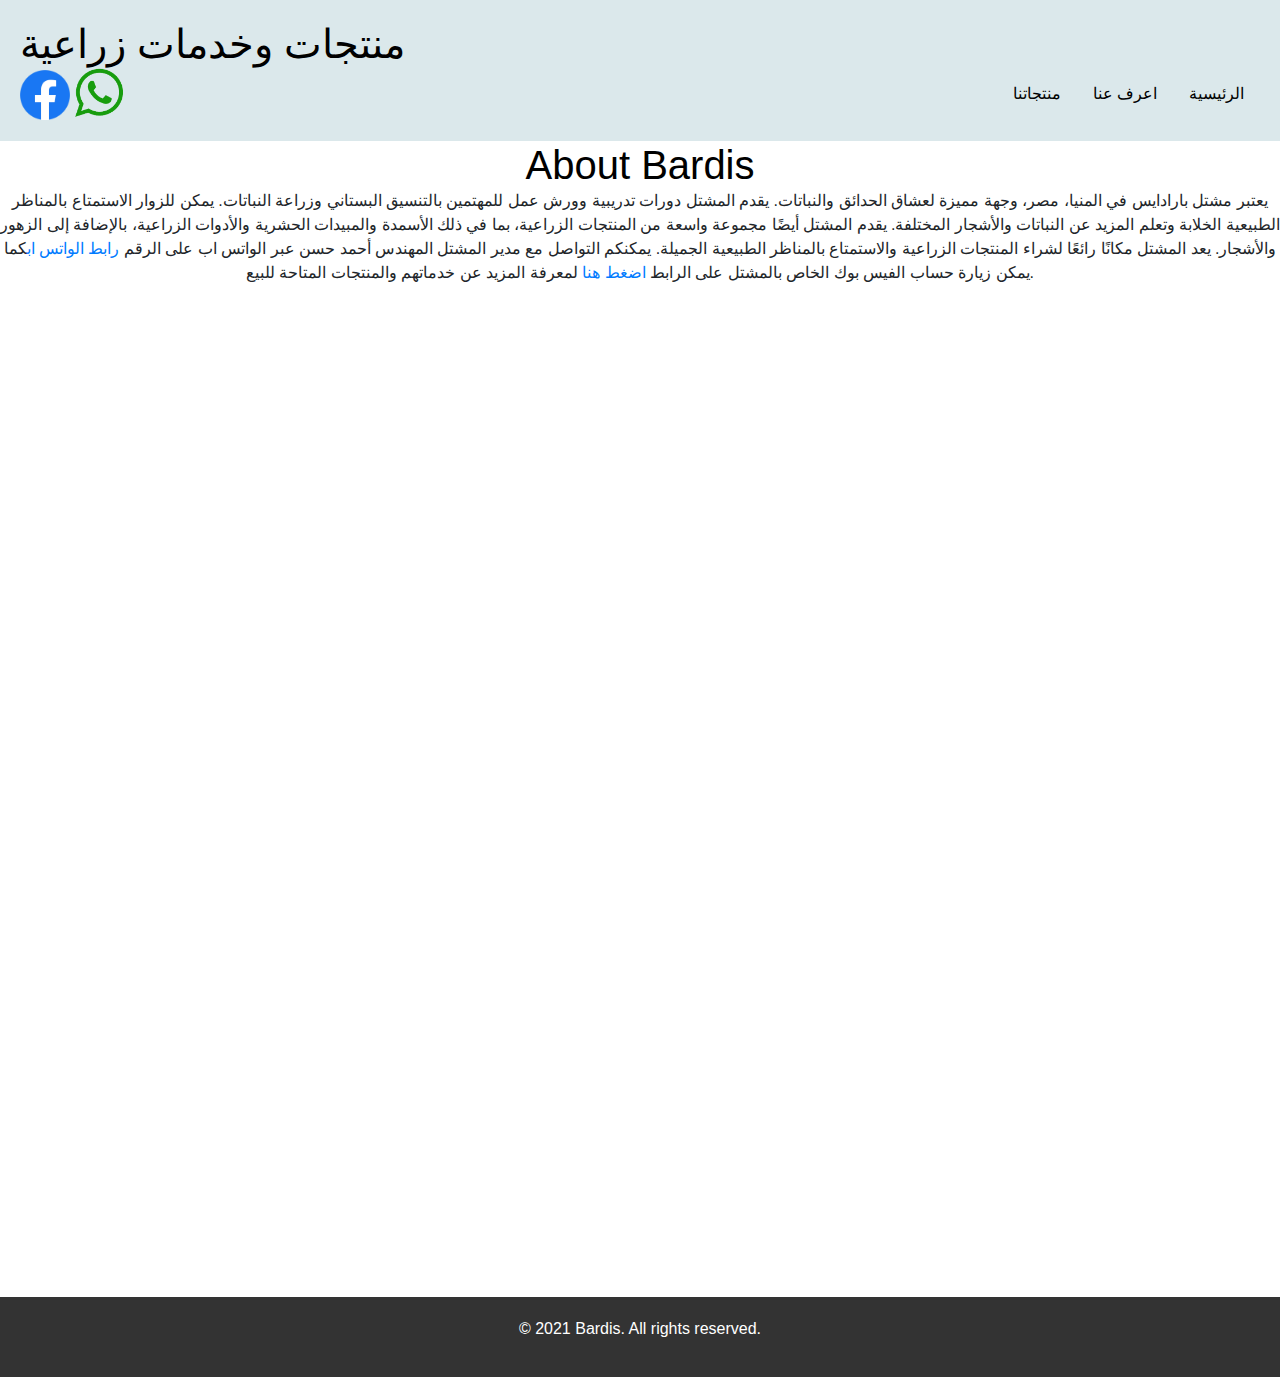
<file: About.html>
<!DOCTYPE html>
<html lang="en">

<head>
       <meta charset="UTF-8">
    <meta name="viewport" content="width=device-width, initial-scale=1.0">
   <link rel="stylesheet" href="https://maxcdn.bootstrapcdn.com/bootstrap/4.0.0/css/bootstrap.min.css">
    <title>About Bardis</title>
    <link rel="stylesheet" href="style.css">
    <link rel="stylesheet" type="text/css" href="home.css">
  <style>body{

            padding: auto;
            margin:auto;
            text-justify: auto;
    
    
    }
    
    </style>
    <script src="script.js"></script>
</head>

<body>
    <header>
        <h1>منتجات وخدمات زراعية</h1>
        <nav>
            <ul>
                <li><a href=index.html>الرئيسية</a></li>
                <li><a href=About.html>اعرف عنا</a></li>
                <li><a href=sall.html>منتجاتنا</a></li>
                <a href="https://www.facebook.com/profile.php?id=100063865183109" target=_blank class="fab fa-facebook-f"><img src="Facebook_Logo_(2019).png" width="50"></a>
                <a href="https://wa.me/+201091363695" target=_blank class="fab fa-whatsapp"> <img src="whlogo.png"width="50"></a>
            </ul>
        </nav>
    </header>

        <section class="about">
            <h1 style=" text-align: center;	padding :center;">About Bardis</h1>
            <label style=" text-align: center;	padding:auto;">يعتبر مشتل بارادايس في المنيا، مصر، وجهة مميزة لعشاق الحدائق والنباتات. يقدم المشتل دورات تدريبية وورش عمل للمهتمين بالتنسيق البستاني وزراعة النباتات. يمكن للزوار الاستمتاع بالمناظر الطبيعية الخلابة وتعلم المزيد عن النباتات والأشجار المختلفة. يقدم المشتل أيضًا مجموعة واسعة من المنتجات الزراعية، بما في ذلك الأسمدة والمبيدات الحشرية والأدوات الزراعية، بالإضافة إلى الزهور والأشجار. يعد المشتل مكانًا رائعًا لشراء المنتجات الزراعية والاستمتاع بالمناظر الطبيعية الجميلة. يمكنكم التواصل مع مدير المشتل المهندس أحمد حسن عبر الواتس اب على الرقم <a href="https://wa.me/+201091363695" target=_blank class="fab fa-whatsapp"> رابط الواتس اب</a>كما يمكن زيارة حساب الفيس بوك الخاص بالمشتل على الرابط   <a href="https://www.facebook.com/people/%D9%85%D8%B4%D8%AA%D9%84-%D8%A8%D8%B1%D8%A7%D8%AF%D9%8A%D8%B3-pradise-nursery-I/100063865183109">اضغط هنا</a> لمعرفة المزيد عن خدماتهم والمنتجات المتاحة للبيع.</label>
            </section>
        

  <section class="ourworks">
    <div class="ourworks" id="ourworks" >
      <iframe src="https://www.facebook.com/plugins/video.php?height=476&href=https%3A%2F%2Fwww.facebook.com%2F100063865183109%2Fvideos%2F1713098685719953%2F&show_text=false&width=214&t=0" width="50%" height="500px"   style="border:none;overflow:hidden;padding:auto;text-align: center" scrolling="no" frameborder="0" allowfullscreen="true" allow="autoplay; clipboard-write; encrypted-media; picture-in-picture; web-share" allowFullScreen="true"></iframe>
</div>
  </section>
<div id="map">
    <iframe src="https://www.google.com/maps/embed?pb=!1m18!1m12!1m3!1d10342069.646006895!2d29.729566874056168!3d26.162503189751256!2m3!1f0!2f0!3f0!3m2!1i1024!2i768!4f13.1!3m3!1m2!1s0x145b268815b976ad%3A0xa44751d6b4a70ed0!2s3RQ8%2BCWV%2C%20New%20Minya%2C%20Menia%20Governorate%202460456!5e1!3m2!1sen!2seg!4v1679235137493!5m2!1sen!2seg"  width="100%" height="450" style="border:30px" allowfullscreen="" loading="lazy" referrerpolicy="no-referrer-when-downgrade"></iframe>
  
  </div>
    <footer>
        <p>&copy; 2021 Bardis. All rights reserved.</p>
    </footer>
	<!-- Add Bootstrap 4 JS -->
	<script src="https://code.jquery.com/jquery-3.5.1.slim.min.js" integrity="sha384-DfXdz2htPH0lsSSs5nCTpuj/zy4C+OGpamoFVy38MVBnE+IbbVYUew+OrCXaRkfj" crossorigin="anonymous"></script>
	<script src="https://cdn.jsdelivr.net/npm/@popperjs/core@2.9.3/dist/umd/popper.min.js"></script>
	<script src="https://stackpath.bootstrapcdn.com/bootstrap/4.5.2/js/bootstrap.min.js" integrity="sha384-OgVRvuATP1z7JjHLkuOU7Xw704+h835Lr+6QL9UvYjZE3Ipu6Tp75j7Bh/kR0JKI" crossorigin="anonymous"></script>

</body>

</html>
</file>
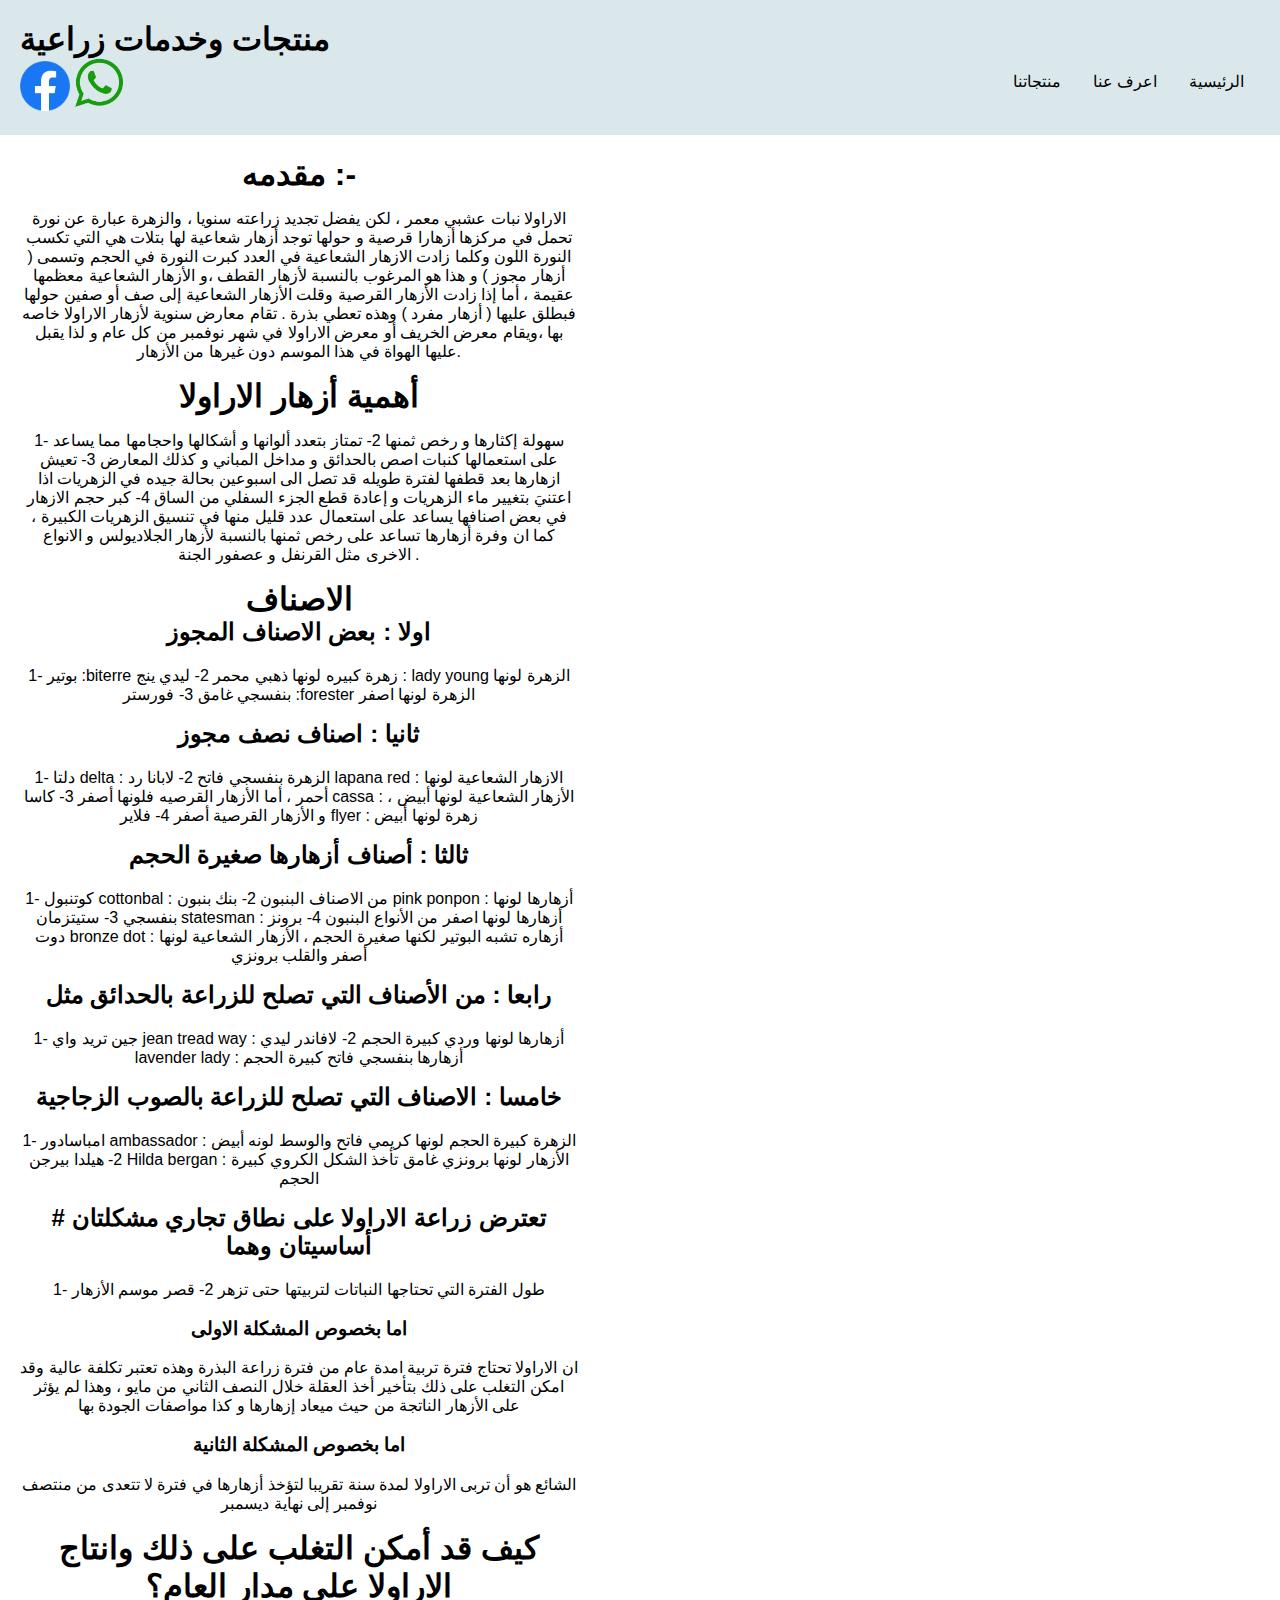
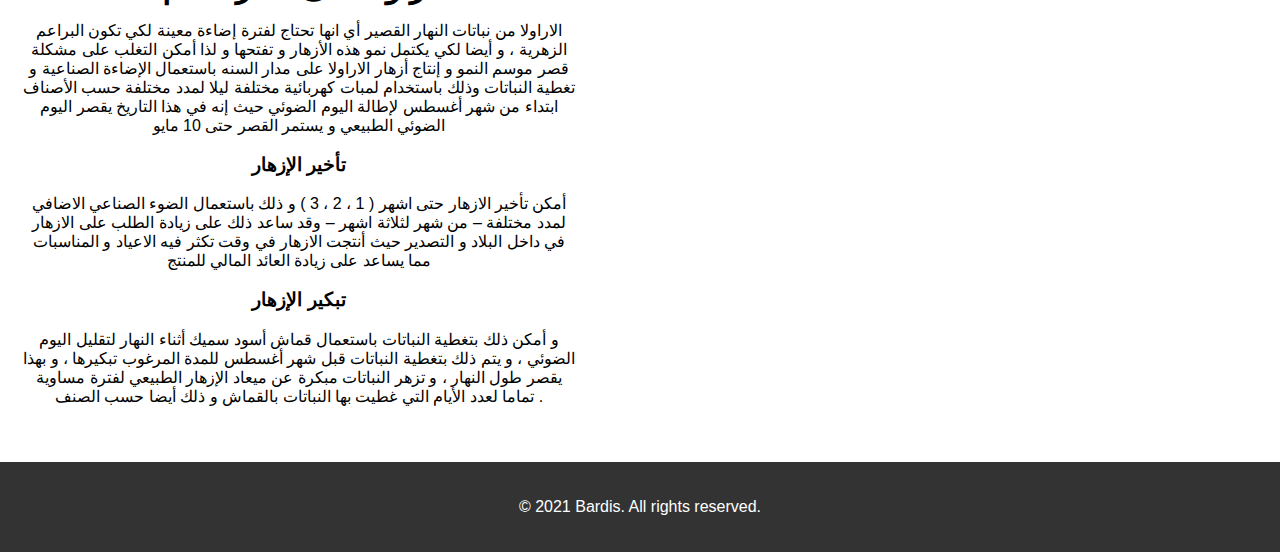
<file: arola.html>
<!DOCTYPE html>
  <html lang="en">
  
  <head>
      <meta charset="UTF-8">
      <meta name="viewport" content="width=device-width, initial-scale=1.0">
      <title>About Bardis</title>
      <link rel="stylesheet" href="style.css">
      <script src="script.js"></script>
      <style>.about {
        direction:inherit;
       text-align:center;

     }</style>
  </head>
  
  <body>
      <header>
          <h1>منتجات وخدمات زراعية</h1>
          <nav>
              <ul>
                  <li><a href=index.html>الرئيسية</a></li>
                  <li><a href=About.html>اعرف عنا</a></li>
                  <li><a href=Services.html>منتجاتنا</a></li>
                  <a href="https://www.facebook.com/profile.php?id=100063865183109" target=_blank class="fab fa-facebook-f"><img src="Facebook_Logo_(2019).png" width="50"></a>
                  <a href="https://wa.me/+201091363695" target=_blank class="fab fa-whatsapp"> <img src="whlogo.png"width="50"></a>
              </ul>
          </nav>
      </header>
  
      <main>
          <section class="about">
           
<h1>مقدمه :-</h1>
<div>
    <p>  الاراولا نبات عشبي معمر ، لكن يفضل تجديد زراعته سنويا ، والزهرة عبارة عن نورة تحمل في مركزها أزهارا قرصية و حولها توجد أزهار شعاعية لها بتلات هي التي تكسب النورة اللون
    وكلما زادت الازهار الشعاعية في العدد كبرت النورة في الحجم وتسمى ( أزهار مجوز ) و هذا هو المرغوب بالنسبة لأزهار القطف ،و الأزهار الشعاعية معظمها عقيمة ، أما إذا زادت الأزهار القرصية وقلت الأزهار الشعاعية إلى صف أو صفين حولها فبطلق عليها ( أزهار مفرد ) وهذه تعطي بذرة .
    تقام معارض سنوية لأزهار الاراولا خاصه بها ،ويقام معرض الخريف أو معرض الاراولا في شهر نوفمبر من كل عام و لذا يقبل عليها الهواة في هذا الموسم دون غيرها من الأزهار.
   </p>
  <h1> أهمية أزهار الاراولا</h1>
    <p>   1- سهولة إكثارها و رخص ثمنها
    2- تمتاز بتعدد ألوانها و أشكالها واحجامها مما يساعد على استعمالها كنبات اصص بالحدائق و مداخل المباني و كذلك المعارض
    3- تعيش ازهارها بعد قطفها لفترة طويله قد تصل الى اسبوعين بحالة جيده في الزهريات اذا اعتنيَ بتغيير ماء الزهريات و إعادة قطع الجزء السفلي من الساق
    4- كبر حجم الازهار في بعض اصنافها يساعد على استعمال عدد قليل منها في تنسيق الزهريات الكبيرة ، كما ان وفرة أزهارها تساعد على رخص ثمنها بالنسبة لأزهار الجلاديولس و الانواع الاخرى مثل القرنفل و عصفور الجنة .
    </p>
<h1>الاصناف</h1>
    <h2>  اولا : بعض الاصناف المجوز</h2>
    <p> 1- بوتير :biterre زهرة كبيره لونها ذهبي محمر
    2- ليدي ينج : lady young الزهرة لونها بنفسجي غامق
    3- فورستر :forester الزهرة لونها اصفر
    </p>
 <h2> ثانيا : اصناف نصف مجوز </h2>
 <p>    1- دلتا delta : الزهرة بنفسجي فاتح
    2- لابانا رد lapana red : الازهار الشعاعية لونها أحمر ، أما الأزهار القرصيه فلونها أصفر
    3- كاسا cassa : الأزهار الشعاعية لونها أبيض ، و الأزهار القرصية أصفر
    4- فلاير flyer : زهرة لونها أبيض
    </p>
<h2>    ثالثا : أصناف أزهارها صغيرة الحجم</h2>
<p>   1- كوتنبول cottonbal : من الاصناف البنبون
    2- بنك بنبون pink ponpon : أزهارها لونها بنفسجي
    3- ستيتزمان statesman : أزهارها لونها اصفر من الأنواع البنبون
    4- برونز دوت bronze dot : أزهاره تشبه البوتير لكنها صغيرة الحجم ، الأزهار الشعاعية لونها أصفر والقلب برونزي</p>
 
    <h2>    رابعا : من الأصناف التي تصلح للزراعة بالحدائق مثل</h2>
<p>    1- جين تريد واي jean tread way : أزهارها لونها وردي كبيرة الحجم
    2- لافاندر ليدي lavender lady : أزهارها بنفسجي فاتح كبيرة الحجم</p>

    <h2>    خامسا : الاصناف التي تصلح للزراعة بالصوب الزجاجية</h2>
<p>    1- امباسادور ambassador : الزهرة كبيرة الحجم لونها كريمي فاتح والوسط لونه أبيض
    2- هيلدا بيرجن Hilda bergan : الأزهار لونها برونزي غامق تأخذ الشكل الكروي كبيرة الحجم</p>

    <h2>     # تعترض زراعة الاراولا على نطاق تجاري مشكلتان أساسيتان وهما</h2>
<p>    1- طول الفترة التي تحتاجها النباتات لتربيتها حتى تزهر
    2- قصر موسم الأزهار</p>
<h3>  اما بخصوص المشكلة الاولى</h3>
  <p> ان الاراولا تحتاج فترة تربية امدة عام من فترة زراعة البذرة وهذه تعتبر تكلفة عالية وقد امكن التغلب على ذلك بتأخير أخذ العقلة خلال النصف الثاني من مايو ، وهذا لم يؤثر على الأزهار الناتجة من حيث ميعاد إزهارها و كذا مواصفات الجودة بها</p>
  <h3>  اما بخصوص المشكلة الثانية</h3>
  <p>    الشائع هو أن تربى الاراولا لمدة سنة تقريبا لتؤخذ أزهارها في فترة لا تتعدى من منتصف نوفمبر إلى نهاية ديسمبر</p>
<h1>    كيف قد أمكن التغلب على ذلك وانتاج الاراولا على مدار العام؟</h1>
<p>   الاراولا من نباتات النهار القصير أي انها تحتاج لفترة إضاءة معينة لكي تكون البراعم الزهرية ، و أيضا لكي يكتمل نمو هذه الأزهار و تفتحها و لذا أمكن التغلب على مشكلة قصر موسم النمو و إنتاج أزهار الاراولا على مدار السنه باستعمال الإضاءة الصناعية و تغطية النباتات وذلك باستخدام لمبات كهربائية مختلفة ليلا لمدد مختلفة حسب الأصناف ابتداء من شهر أغسطس لإطالة اليوم الضوئي حيث إنه في هذا التاريخ يقصر اليوم الضوئي الطبيعي و يستمر القصر حتى 10 مايو</p>
<h3> تأخير الإزهار</h3>
     <p>   أمكن تأخير الازهار حتى اشهر ( 1 ، 2 ، 3 ) و ذلك باستعمال الضوء الصناعي الاضافي لمدد مختلفة – من شهر لثلاثة اشهر – وقد ساعد ذلك على زيادة الطلب على الازهار في داخل البلاد و التصدير حيث أنتجت الازهار في وقت تكثر فيه الاعياد و المناسبات مما يساعد على زيادة العائد المالي للمنتج</p>
   <h3>  تبكير الإزهار</h3>
     
  <p>    و أمكن ذلك بتغطية النباتات باستعمال قماش أسود سميك أثناء النهار لتقليل اليوم الضوئي ، و يتم ذلك بتغطية النباتات قبل شهر أغسطس للمدة المرغوب تبكيرها ، و بهذا يقصر طول النهار ، و تزهر النباتات مبكرة عن ميعاد الإزهار الطبيعي لفترة مساوية تماما لعدد الأيام التي غطيت بها النباتات بالقماش و ذلك أيضا حسب الصنف .</p></div>
 
      </main>
   
      <footer>
          <p>&copy; 2021 Bardis. All rights reserved.</p>
      </footer>
  
  </body>
  
  </html>
</file>
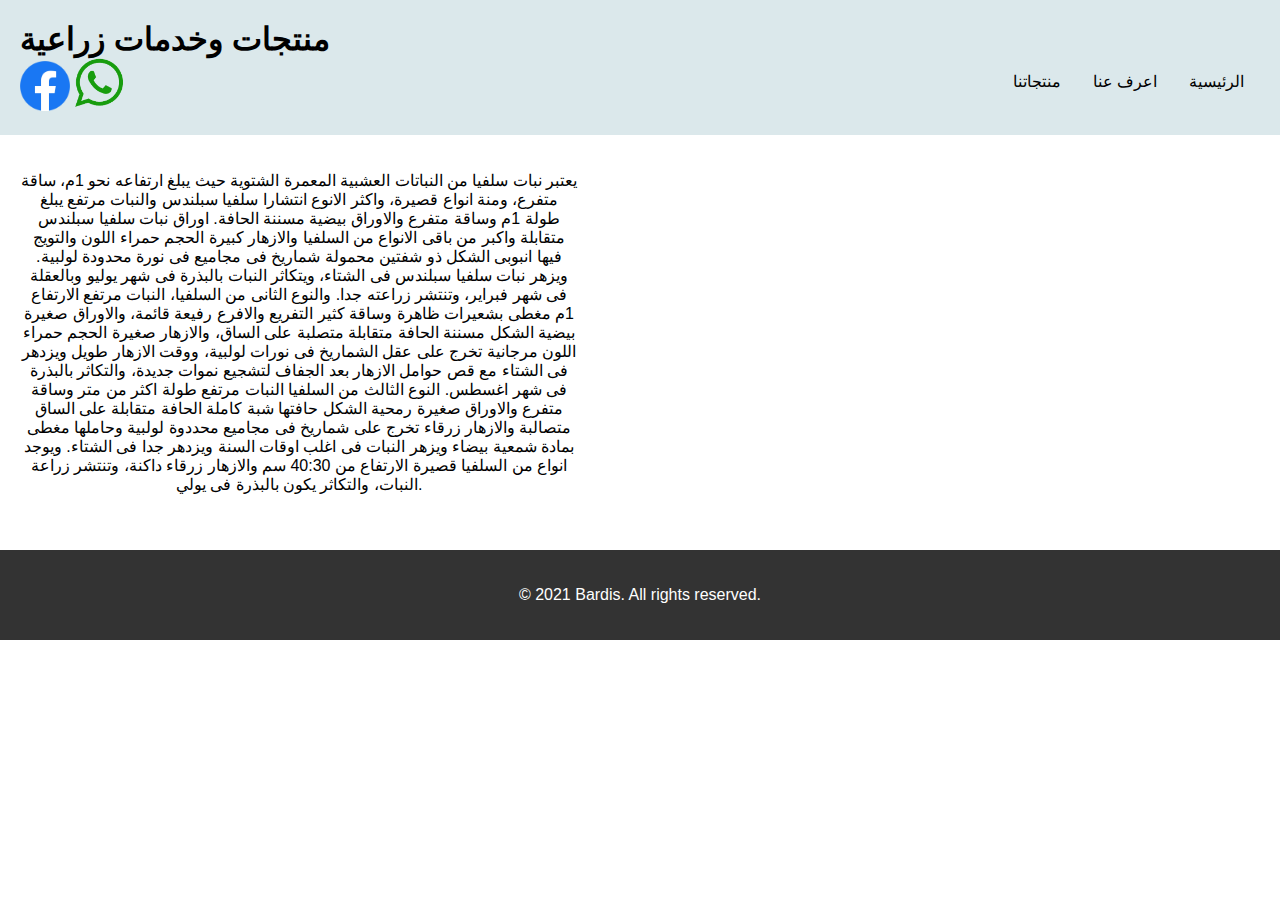
<file: b.html>
<!DOCTYPE html>
<html lang="en">

<head>
    <meta charset="UTF-8">
    <meta name="viewport" content="width=device-width, initial-scale=1.0">
    <title>About Bardis</title>
    <link rel="stylesheet" href="style.css">
    <script src="script.js"></script>
    <style>.about {
         direction:inherit;
        text-align:center;

      }</style>
</head>

<body>
    <header>
        <h1>منتجات وخدمات زراعية</h1>
        <nav>
            <ul>
                <li><a href=index.html>الرئيسية</a></li>
                <li><a href=About.html>اعرف عنا</a></li>
                <li><a href=Services.html>منتجاتنا</a></li>
                <a href="https://www.facebook.com/profile.php?id=100063865183109" target=_blank class="fab fa-facebook-f"><img src="Facebook_Logo_(2019).png" width="50"></a>
                <a href="https://wa.me/+201091363695" target=_blank class="fab fa-whatsapp"> <img src="whlogo.png"width="50"></a>
            </ul>
        </nav>
    </header>

    <main>
        <section class="about">
            
            <p>يعتبر نبات سلفيا من النباتات العشبية المعمرة الشتوية حيث يبلغ ارتفاعه نحو 1م، ساقة متفرع، ومنة انواع قصيرة، واكثر الانوع انتشارا سلفيا سبلندس والنبات مرتفع يبلغ طولة 1م وساقة متفرع والاوراق بيضية مسننة الحافة.

                اوراق نبات سلفيا سبلندس متقابلة واكبر من باقى الانواع من السلفيا والازهار كبيرة الحجم حمراء اللون والتويج فيها انبوبى الشكل ذو شفتين محمولة شماريخ فى مجاميع فى نورة محدودة لولبية.
                
                ويزهر نبات سلفيا سبلندس فى الشتاء، ويتكاثر النبات بالبذرة فى شهر يوليو وبالعقلة فى شهر فبراير، وتنتشر زراعته جدا.
                
                والنوع الثانى من السلفيا، النبات مرتفع الارتفاع 1م مغطى بشعيرات ظاهرة وساقة كثير التفريع والافرع رفيعة قائمة، والاوراق صغيرة بيضية الشكل مسننة الحافة متقابلة متصلبة على الساق، والازهار صغيرة الحجم حمراء اللون مرجانية تخرج على عقل الشماريخ فى نورات لولبية، ووقت الازهار طويل ويزدهر فى الشتاء مع قص حوامل الازهار بعد الجفاف لتشجيع نموات جديدة، والتكاثر بالبذرة فى شهر اغسطس.
                
                النوع الثالث من السلفيا النبات مرتفع طولة اكثر من متر وساقة متفرع والاوراق صغيرة رمحية الشكل حافتها شبة كاملة الحافة متقابلة على الساق متصالبة والازهار زرقاء تخرج على شماريخ فى مجاميع محددوة لولبية وحاملها مغطى بمادة شمعية بيضاء ويزهر النبات فى اغلب اوقات السنة ويزدهر جدا فى الشتاء.
                
                ويوجد انواع من السلفيا قصيرة الارتفاع من 40:30 سم والازهار زرقاء داكنة، وتنتشر زراعة النبات، والتكاثر يكون بالبذرة فى يولي.</p>
        </section>
        

    </main>
 
    <footer>
        <p>&copy; 2021 Bardis. All rights reserved.</p>
    </footer>

</body>

</html>
</file>
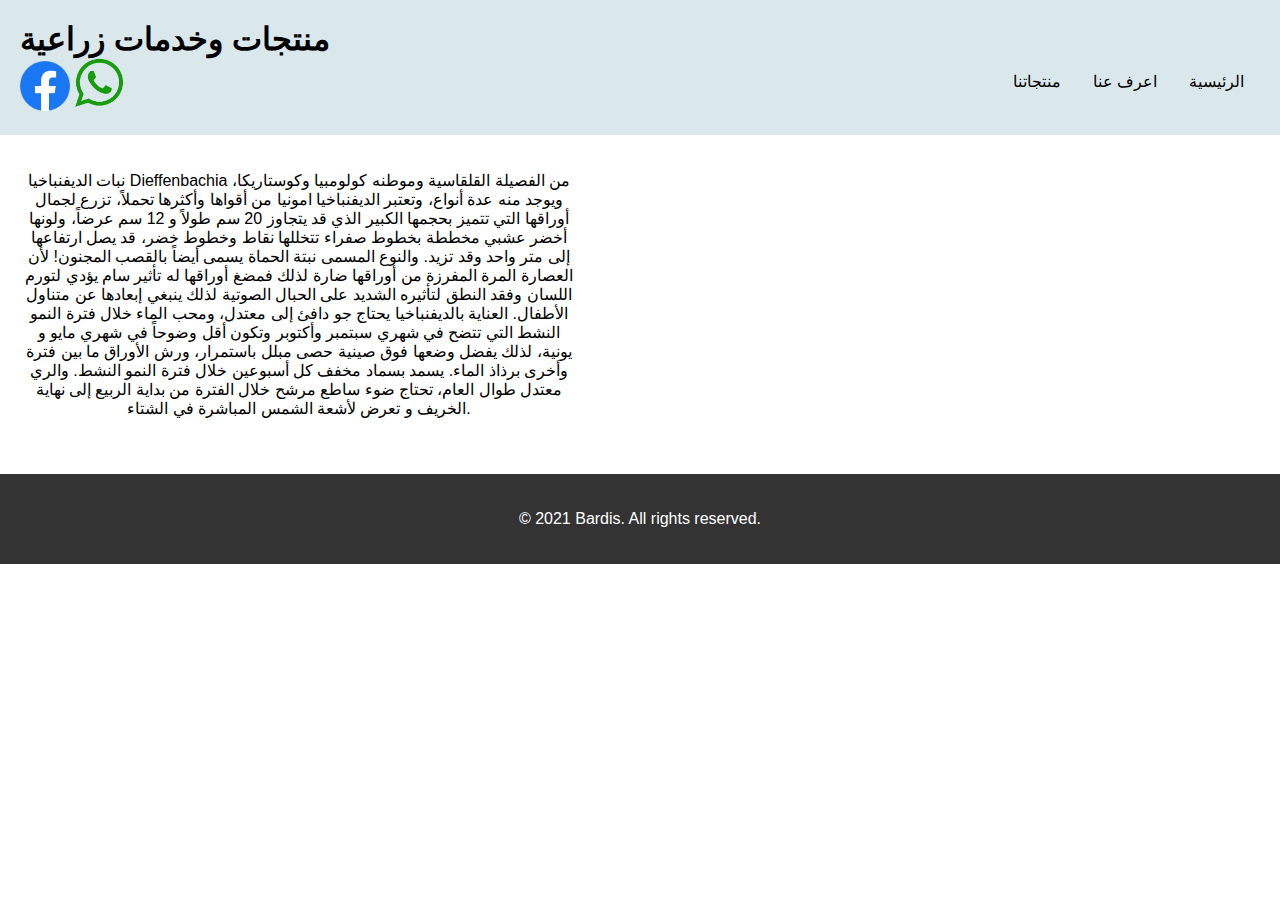
<file: c.html>
<!DOCTYPE html>
<html lang="en">

<head>
    <meta charset="UTF-8">
    <meta name="viewport" content="width=device-width, initial-scale=1.0">
    <title>About Bardis</title>
    <link rel="stylesheet" href="style.css">
    <script src="script.js"></script>
    <style>.about {
        direction:inherit;
       text-align:center;

     }</style>
</head>

<body>
    <header>
        <h1>منتجات وخدمات زراعية</h1>
        <nav>
            <ul>
                <li><a href=index.html>الرئيسية</a></li>
                <li><a href=About.html>اعرف عنا</a></li>
                <li><a href=Services.html>منتجاتنا</a></li>
                <a href="https://www.facebook.com/profile.php?id=100063865183109" target=_blank class="fab fa-facebook-f"><img src="Facebook_Logo_(2019).png" width="50"></a>
                <a href="https://wa.me/+201091363695" target=_blank class="fab fa-whatsapp"> <img src="whlogo.png"width="50"></a>
            </ul>
        </nav>
    </header>

    <main>
        <section class="about">
          
            <p>نبات الديفنباخيا Dieffenbachia من الفصيلة القلقاسية وموطنه كولومبيا وكوستاريكا، ويوجد منه عدة أنواع، وتعتبر الديفنباخيا امونيا من أقواها وأكثرها تحملاً، تزرع لجمال أوراقها التي تتميز بحجمها الكبير الذي قد يتجاوز 20 سم طولاً و 12 سم عرضاً، ولونها أخضر عشبي مخططة بخطوط صفراء تتخللها نقاط وخطوط خضر، قد يصل ارتفاعها إلى متر واحد وقد تزيد.

                والنوع المسمى نبتة الحماة يسمى أيضاً بالقصب المجنون! لأن العصارة المرة المفرزة من أوراقها ضارة لذلك فمضغ أوراقها له تأثير سام يؤدي لتورم اللسان وفقد النطق لتأثيره الشديد على الحبال الصوتية لذلك ينبغي إبعادها عن متناول الأطفال.
                
                العناية بالديفنباخيا
                يحتاج جو دافئ إلى معتدل، ومحب الماء خلال فترة النمو النشط التي تتضح في شهري سبتمبر وأكتوبر وتكون أقل وضوحاً في شهري مايو و يونية، لذلك يفضل وضعها فوق صينية حصى مبلل باستمرار، ورش الأوراق ما بين فترة وأخرى برذاذ الماء.
                
                يسمد بسماد مخفف كل أسبوعين خلال فترة النمو النشط. والري معتدل طوال العام، تحتاج ضوء ساطع مرشح خلال الفترة من بداية الربيع إلى نهاية الخريف و تعرض لأشعة الشمس المباشرة في الشتاء.</p>
        

    </main>
 
    <footer>
        <p>&copy; 2021 Bardis. All rights reserved.</p>
    </footer>

</body>

</html>
</file>
<file: style.css>
body {
	font-family: Arial, sans-serif;
	margin: 0;
	padding: 0;
}

header {
	background-color: #a5c6ce67;
	color: #fff;
	padding: 20px;
	position: relative;
}

h1 {
	margin: 0;
	color: #000000;
}

nav ul {
	list-style-type: none;
	margin: 0;
	padding: 0;
	overflow:auto;
}

nav li {
	float: right;
}

nav li a {
	display: block;
	color: #000000;
	text-align: center;
	padding: 14px 16px;
	text-decoration: none;
}

main {
	margin: 20px;
	display: flex;
	flex-wrap: wrap;
	justify-content: space-between;
}

section {
	flex-basis: 45%;
	margin-bottom: 20px;
}

h2 {
	margin-top: 0;
}

.product, .service {
	background-color: #0067819d;
	padding: 20px;
	border: 1px solid #ccc;
	border-radius: 5px;
}

.price {
	font-weight: bold;
	font-size: 1.2em;
	margin-top: 10px;
}

footer {
	background-color: #333;
	color: #fff;
	padding: 20px;
	text-align: center;
}

.product {
	display: flex;
	flex-direction: column;
	align-items: center;
	margin-bottom: 40px;
  }
  
  .product img {
	max-width: 400px;
	margin-bottom: 20px;
  }
</file>
<file: home.css>
gge{
    color: white;
    padding: 15px 25px;
    text-align: center;
    text-decoration: none;
    display: inline-block;
  }
  .home{
    min-height: 100vh;
    display: flex;
    align-items: center;
    background:url(ignacio-correia-1_yycyoMT6g-unsplash.jpg) no-repeat;
    background-size: cover;
    background-position: center;
    text-align:right;
  }
  
  .home .content{
    max-width: 60rem;
    text-align:right;
  }
  
  .home .content h3{
    font-size: 6rem;
    text-transform: uppercase;
    color:#fff;
  }
  
  .home .content p{
    font-size: 2rem;
    font-weight: lighter;
    line-height: 1.8;
    padding:1rem 0;
    color:#eee;
    text-align:right;
  }
  .header.share{
    color:var(--main-color);
      border-bottom: .1rem solid var(--main-color);
      padding-bottom: .5rem;
  }
  .container {
    position: relative;
  width: 100%;
    max-width: 300px;
     padding:30px;
     clear:both;
     display: inline-block;
     clear: both;
  }
  
  .image {
    display: block;
    width: 100%;
  
    height:400px;
  }
  
  .overlay {
    position:absolute; 
    bottom: 0; 
    background: rgba(0, 0, 0, 0.603);
    width: 72.5%;
    transition: .5s ease;
    opacity:0;
    color: rgb(255, 255, 255);
    font-size: 20px;
    padding: 20px;
    text-align: center;
    text-decoration:solid;
    display: inline-block;
  
  }
  
  .container:hover .overlay {
    opacity: 1;
  
  }
  
  .t{
    color: #ffffff96;
  }
</file>
